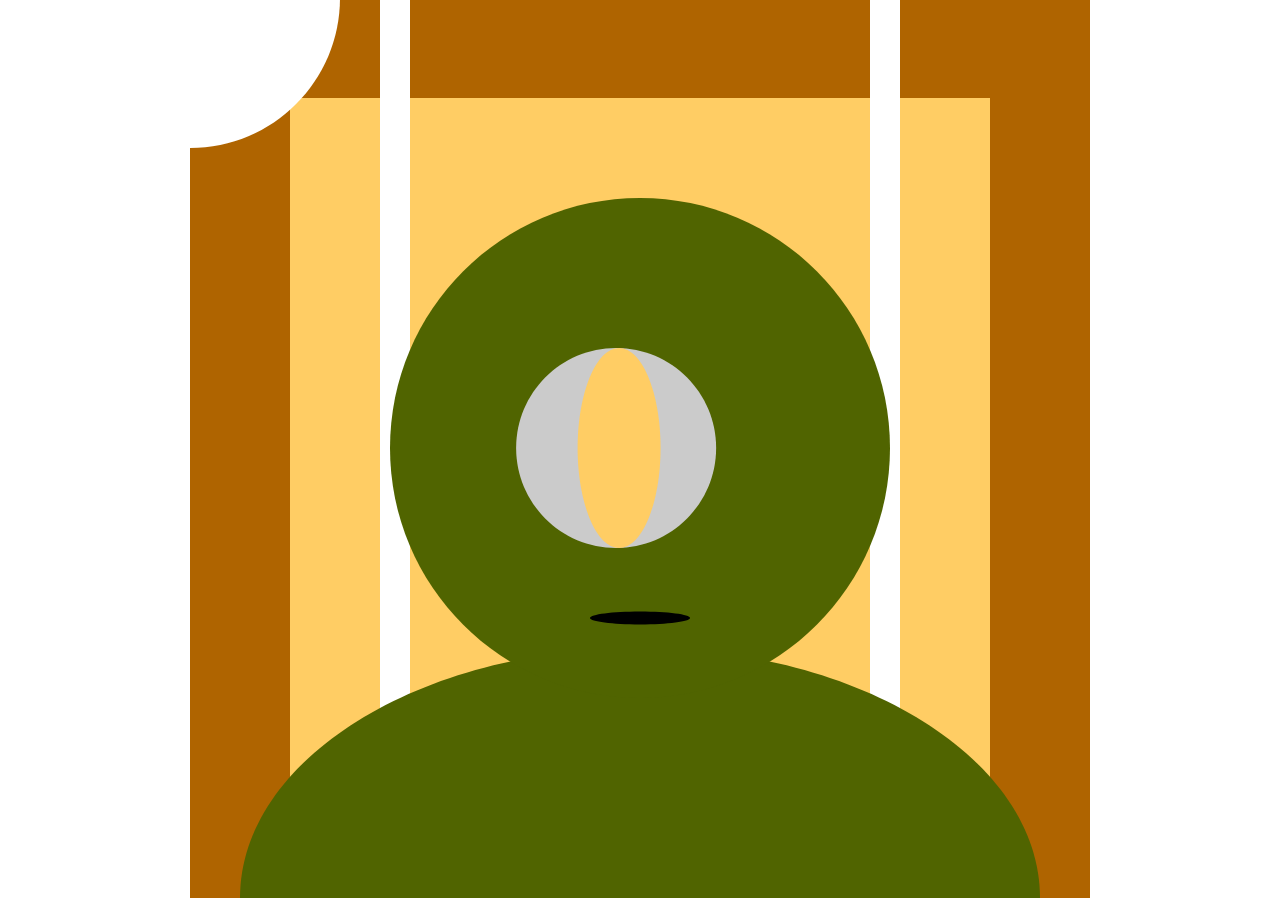
<file: Exercises/Conversation with a foreign entity/index.html>
<!DOCTYPE html>
<html>
  <head>
    <meta charset="utf-8">
    <meta name="viewport" width=device-width, initial-scale=1.0, maximum-scale=1.0, user-scalable=0>

    <title>Conversation with a foreign entity</title>

    <!-- CSS stylesheet(s) -->
    <link rel="stylesheet" type="text/css" href="css/style.css" />

    <!-- Library script(s) -->
    <script src="js/libraries/p5.min.js"></script>
    <script src="js/libraries/p5.sound.min.js"></script>

    <!-- My script(s) -->
    <script src="js/script.js"></script>
  </head>

  <body>
    <!-- HTML would go here if needed. -->
  </body>

</html>
</file>
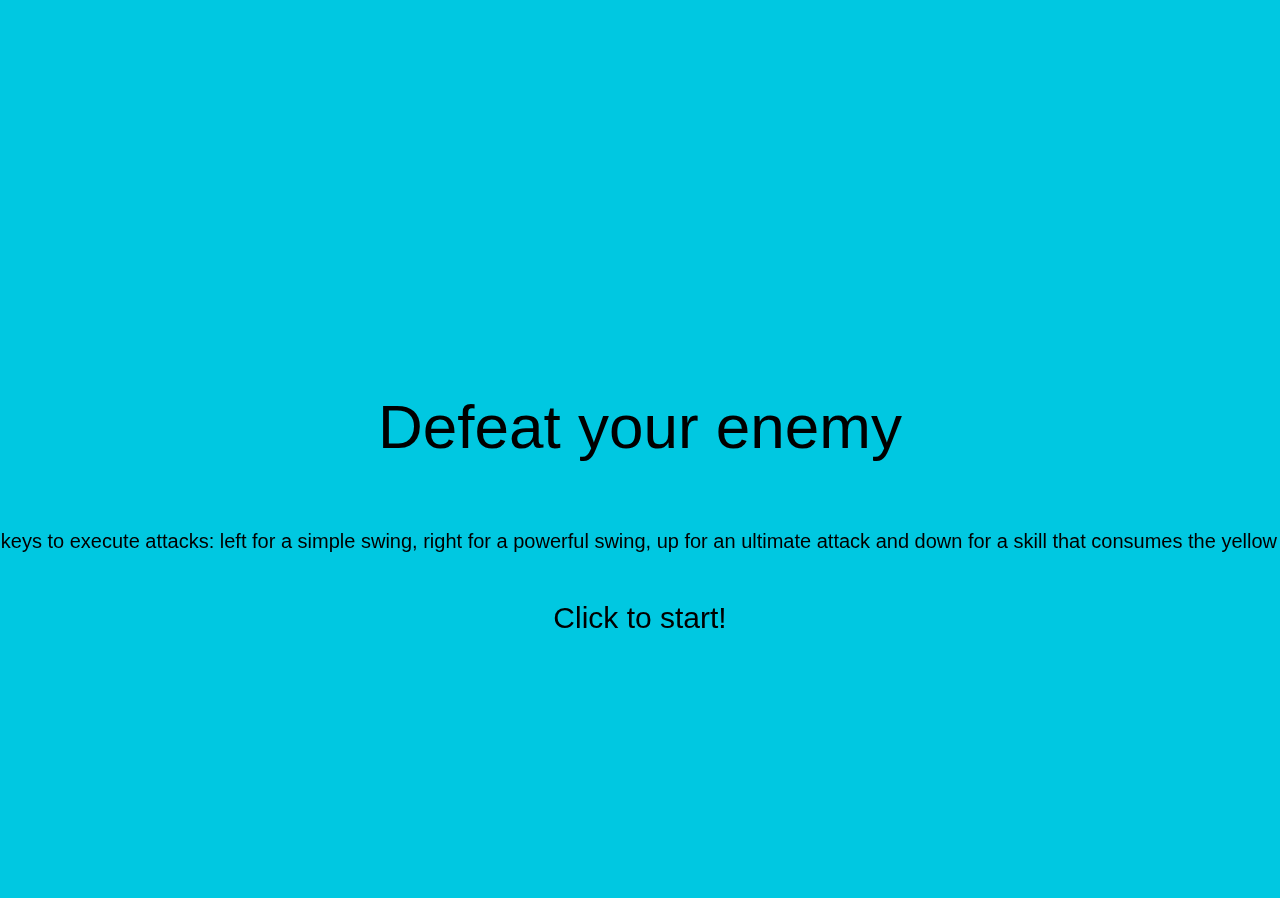
<file: Exercises/Project 2/index.html>
<!DOCTYPE html>
<html>

<head>
  <meta charset="utf-8">
  <meta name="viewport" width=device-width, initial-scale=1.0, maximum-scale=1.0, user-scalable=0>

  <title>Fateful Encounter!</title>

  <!-- CSS stylesheet(s) -->
  <link rel="stylesheet" type="text/css" href="css/style.css" />

  <!-- Library script(s) -->
  <script src="js/libraries/p5.min.js"></script>
  <script src="js/libraries/p5.sound.min.js"></script>

  <!-- My script(s) -->
  <script src="js/PlayerCharacter.js"></script>
  <script src="js/Enemy.js"></script>
  <script src="js/script.js"></script>
</head>

<body>
  <!-- HTML would go here if needed. -->
</body>

</html>
</file>
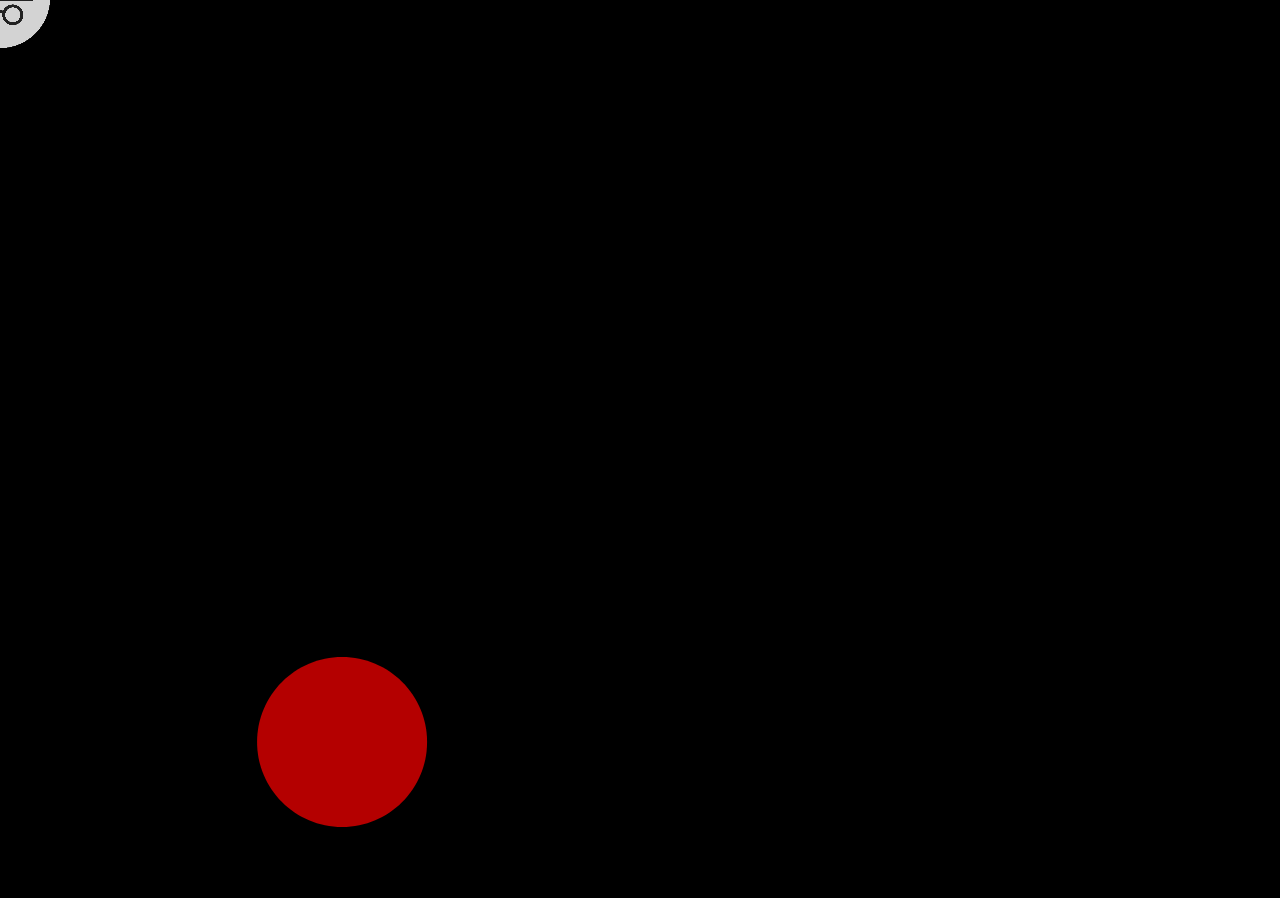
<file: Exercises/Week 3 Avoid the enemy!/index.html>
<!DOCTYPE html>
<html>
  <head>
    <meta charset="utf-8">
    <meta name="viewport" width=device-width, initial-scale=1.0, maximum-scale=1.0, user-scalable=0>

    <title>Avoid the enemy!</title>

    <!-- CSS stylesheet(s) -->
    <link rel="stylesheet" type="text/css" href="css/style.css" />

    <!-- Library script(s) -->
    <script src="js/libraries/p5.min.js"></script>
    <script src="js/libraries/p5.sound.min.js"></script>

    <!-- My script(s) -->
    <script src="js/script.js"></script>
  </head>

  <body>
    <!-- HTML would go here if needed. -->
  </body>

</html>
</file>
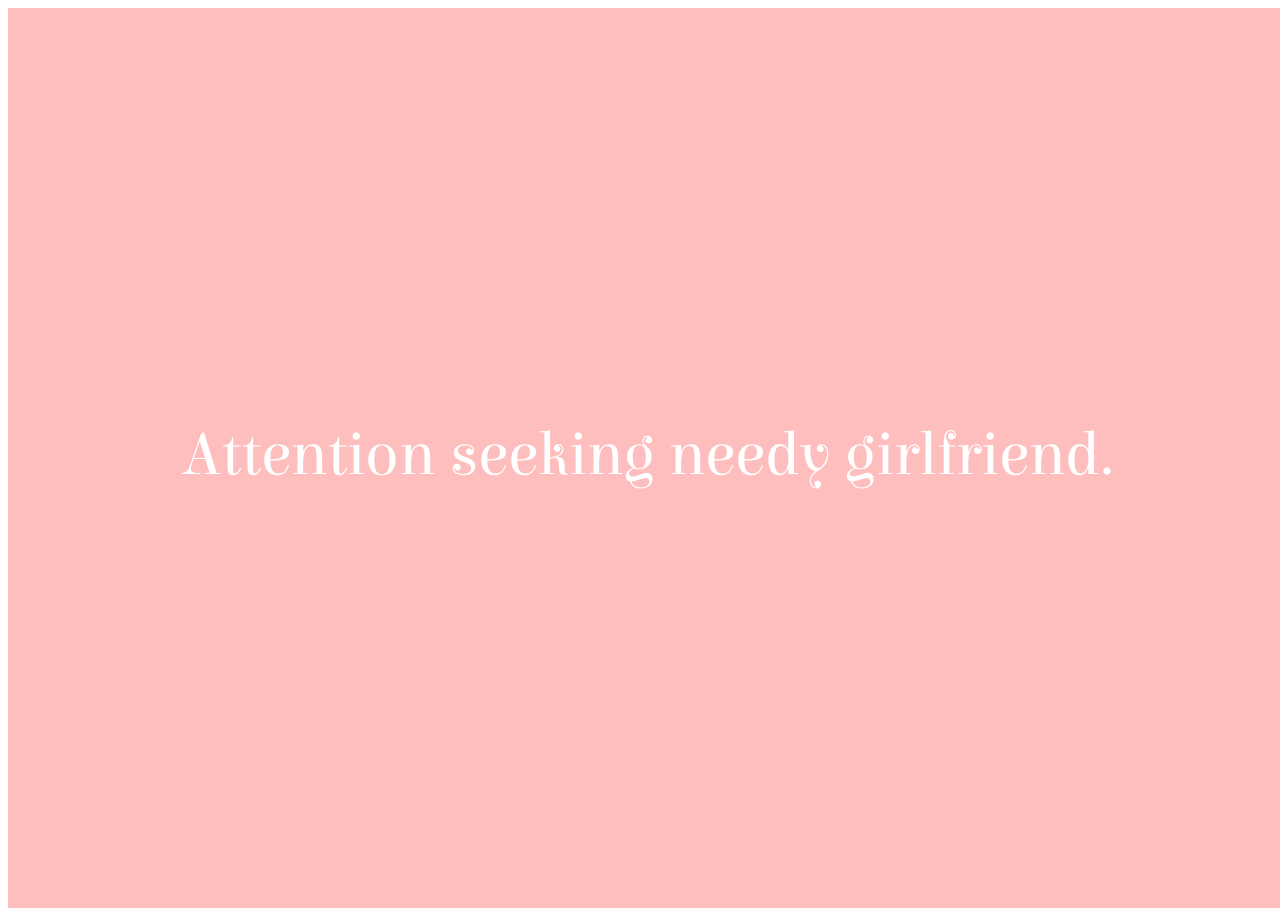
<file: Exercises/Week 4 Needy Love/index.html>
<!DOCTYPE html>
<html>

<head>
  <meta charset="utf-8">
  <meta name="viewport" width=device-width, initial-scale=1.0, maximum-scale=1.0, user-scalable=0>

  <title>Needy love</title>

  <!-- CSS stylesheet(s) -->
  <link href="https://fonts.googleapis.com/css2?family=Elsie&display=swap" rel="stylesheet" type="text/css"
    href="css/style.css" />

  <!-- Library script(s) -->
  <script src="js/libraries/p5.min.js"></script>
  <script src="js/libraries/p5.sound.min.js"></script>

  <!-- My script(s) -->
  <script src="js/script.js"></script>
</head>

<body>
  <!-- HTML would go here if needed. -->
</body>

</html>
</file>
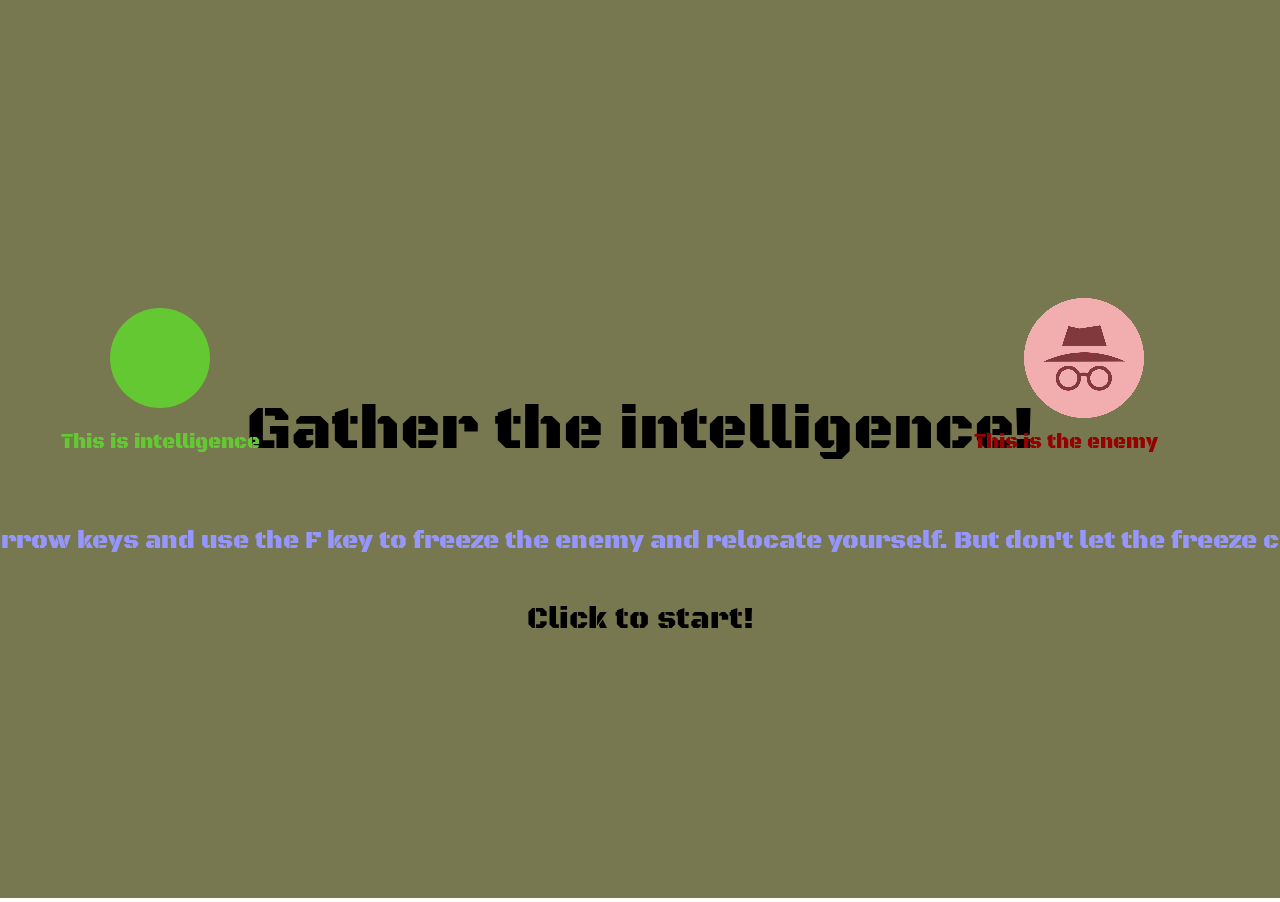
<file: Exercises/Week 5 Gathering intelligence/index.html>
<!DOCTYPE html>
<html>

<head>
  <meta charset="utf-8">
  <meta name="viewport" width=device-width, initial-scale=1.0, maximum-scale=1.0, user-scalable=0>

  <title>Gather intelligence</title>

  <!-- CSS stylesheet(s) -->
  <link rel="stylesheet" type="text/css" href="css/style.css" />

  <!-- Library script(s) -->
  <script src="js/libraries/p5.min.js"></script>
  <script src="js/libraries/p5.sound.min.js"></script>

  <!-- My script(s) -->
  <script src="js/script.js"></script>

  <!-- Extra fonts -->
  <link rel="preconnect" href="https://fonts.googleapis.com">
<link rel="preconnect" href="https://fonts.gstatic.com" crossorigin>
<link href="https://fonts.googleapis.com/css2?family=Black+Ops+One&family=Tilt+Neon&display=swap" rel="stylesheet">
</head>

<body>
  <!-- HTML would go here if needed. -->
</body>

</html>
</file>
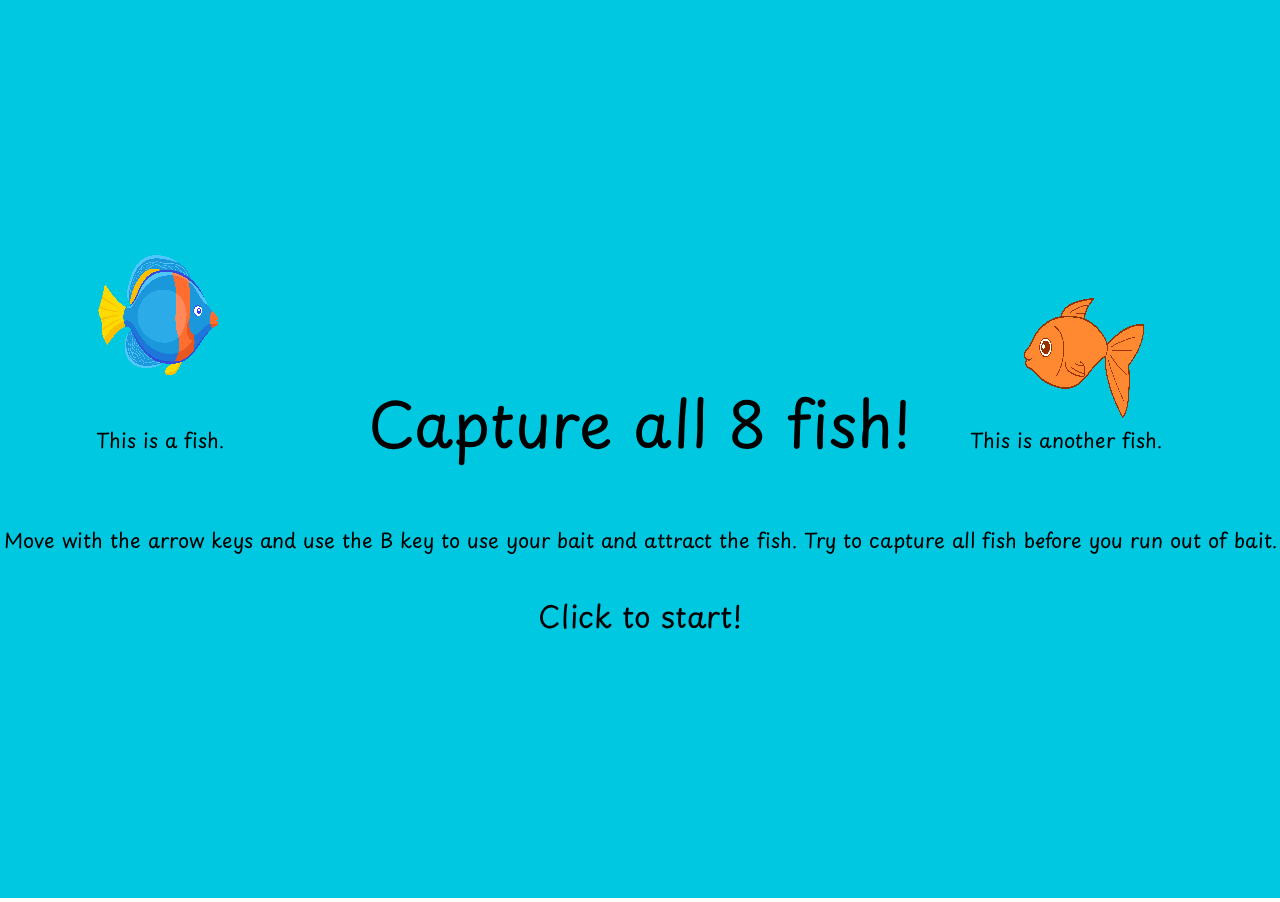
<file: Exercises/Week 6 Fisherman's Job/index.html>
<!DOCTYPE html>
<html>

<head>
  <meta charset="utf-8">
  <meta name="viewport" width=device-width, initial-scale=1.0, maximum-scale=1.0, user-scalable=0>

  <title>Fisherman's Job</title>

  <!-- CSS stylesheet(s) -->
  <link rel="stylesheet" type="text/css" href="css/style.css" />

  <!-- Library script(s) -->
  <script src="js/libraries/p5.min.js"></script>
  <script src="js/libraries/p5.sound.min.js"></script>

  <!-- My script(s) -->
  <script src="js/script.js"></script>

  <!-- Extra Font -->
  <link rel="preconnect" href="https://fonts.googleapis.com">
  <link rel="preconnect" href="https://fonts.gstatic.com" crossorigin>
  <link href="https://fonts.googleapis.com/css2?family=Playpen+Sans:wght@600&display=swap" rel="stylesheet">

</head>

<body>
  <!-- HTML would go here if needed. -->
</body>

</html>
</file>
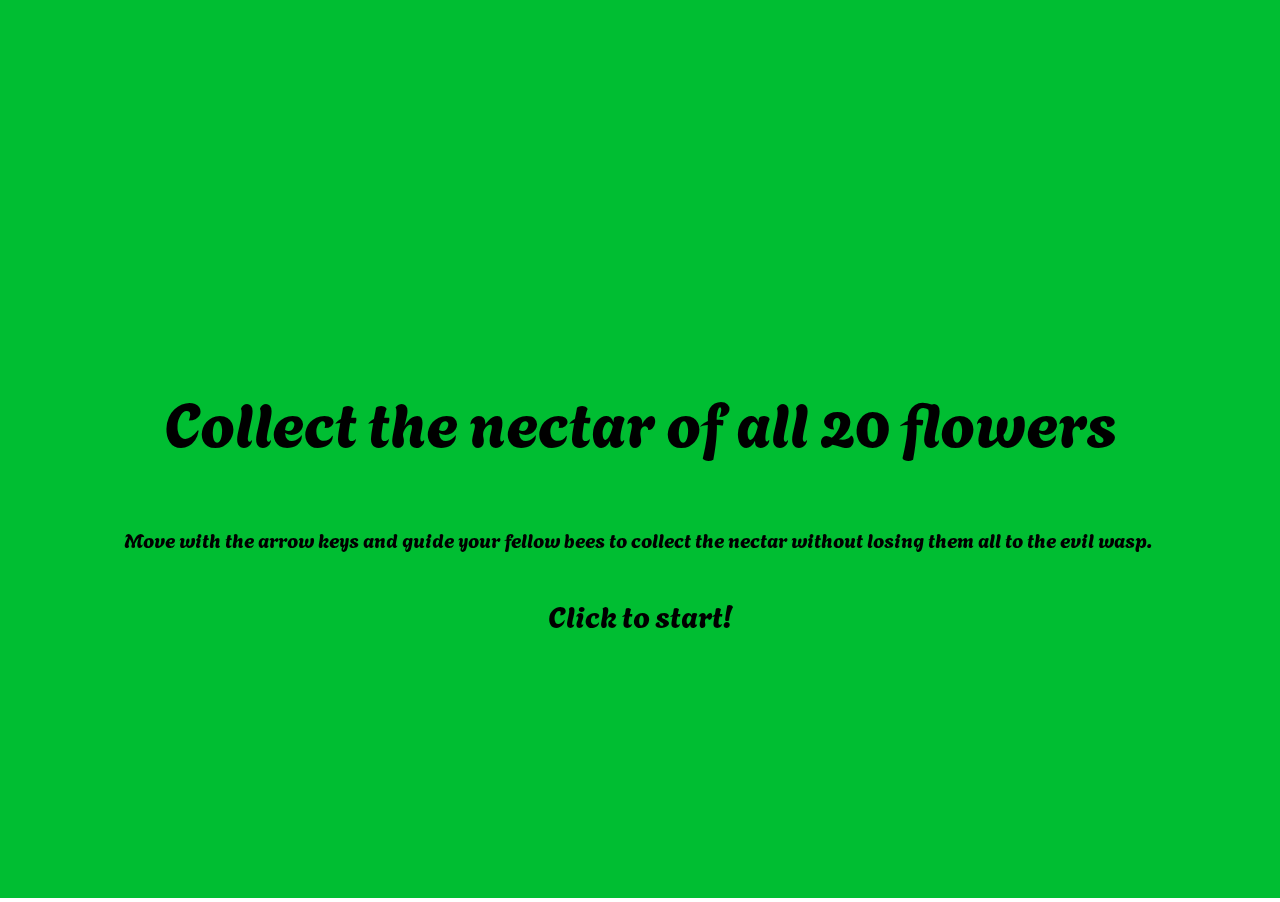
<file: Exercises/Week 7 Guide the bees!/index.html>
<!DOCTYPE html>
<html>

<head>
  <meta charset="utf-8">
  <meta name="viewport" width=device-width, initial-scale=1.0, maximum-scale=1.0, user-scalable=0>

  <title>Guide the Bees!</title>

  <!-- CSS stylesheet(s) -->
  <link rel="stylesheet" type="text/css" href="css/style.css" />

  <!-- Library script(s) -->
  <script src="js/libraries/p5.min.js"></script>
  <script src="js/libraries/p5.sound.min.js"></script>

  <!-- My script(s) -->
  <script src="js/QueenBee.js"></script>
  <script src="js/Bee.js"></script>
  <script src="js/Wasp.js"></script>
  <script src="js/Flower.js"></script>
  <script src="js/script.js"></script>

  <!-- Extra Fonts -->
  <link rel="preconnect" href="https://fonts.googleapis.com">
  <link rel="preconnect" href="https://fonts.gstatic.com" crossorigin>
  <link href="https://fonts.googleapis.com/css2?family=Agbalumo&display=swap" rel="stylesheet">
</head>

<body>
  <!-- HTML would go here if needed. -->
</body>

</html>
</file>
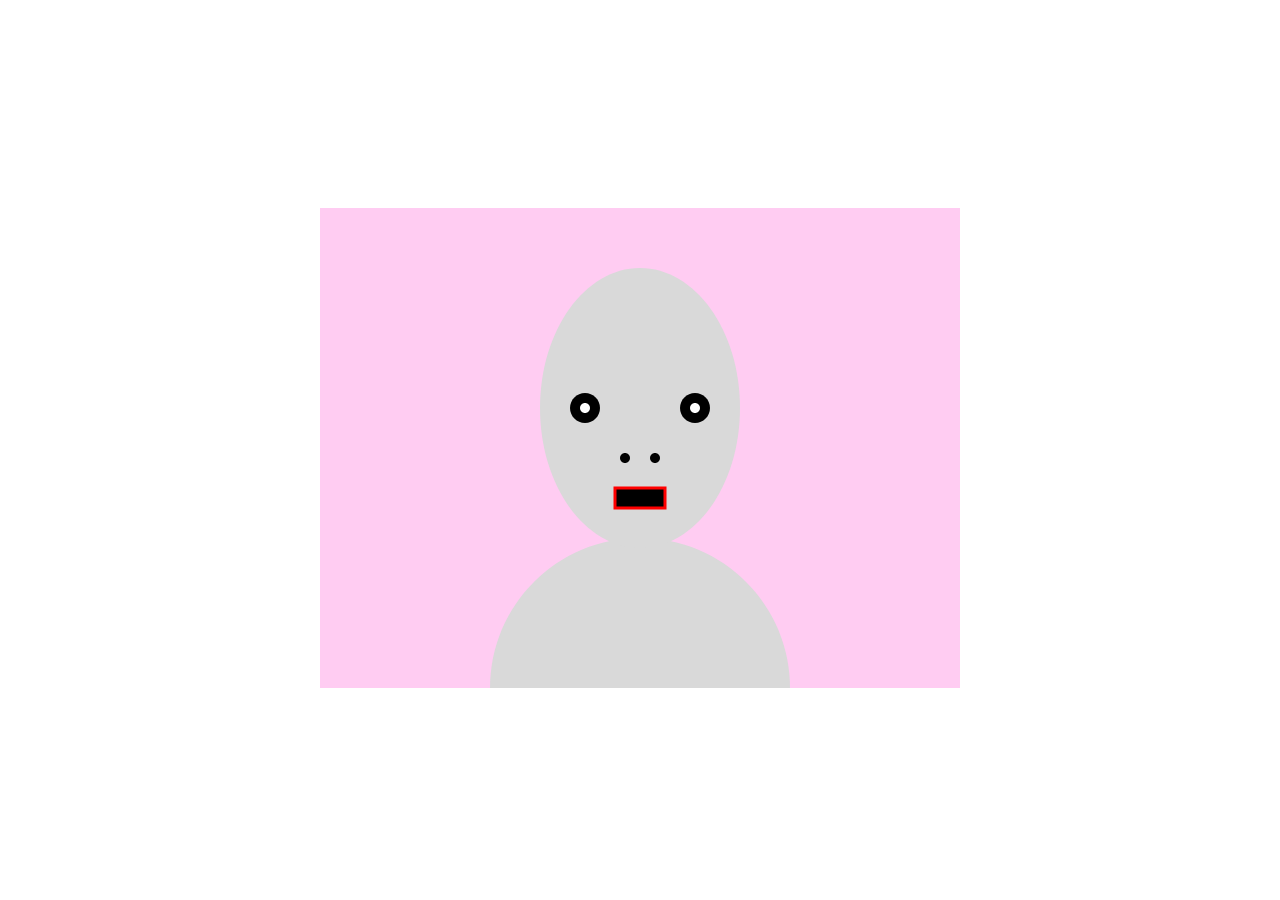
<file: Experiments/02 - Draw an Alien/index.html>
<!DOCTYPE html>
<html>
  <head>
    <meta charset="utf-8">
    <meta name="viewport" width=device-width, initial-scale=1.0, maximum-scale=1.0, user-scalable=0>

    <title>Alien Drawing</title>

    <!-- CSS stylesheet(s) -->
    <link rel="stylesheet" type="text/css" href="css/style.css" />

    <!-- Library script(s) -->
    <script src="js/libraries/p5.min.js"></script>
    <script src="js/libraries/p5.sound.min.js"></script>

    <!-- My script(s) -->
    <script src="js/script.js"></script>
  </head>

  <body>
    <!-- HTML would go here if needed. -->
  </body>

</html>
</file>
<file: Exercises/Conversation with a foreign entity/css/style.css>
/*********************************************

Here is a description of any special CSS used.
In this case it's just padding and margin to 0
and then centring the canvas (and anything else)
using the CSS Grid.

Also hides overflow.

**********************************************/

body {
  padding: 0;
  margin: 0;
  display: grid; /* Set up the grid and justify/align to center */
  justify-content: center;
  align-content: center;
  height: 100vh; /* Body is the height of the viewport */
  overflow: hidden; /* Hide anything that goes off the window size */
}
</file>
<file: Exercises/Project 2/css/style.css>
/*********************************************

Here is a description of any special CSS used.
In this case it's just padding and margin to 0
and then centring the canvas (and anything else)
using the CSS Grid.

Also hides overflow.

**********************************************/

body {
  padding: 0;
  margin: 0;
  display: grid; /* Set up the grid and justify/align to center */
  justify-content: center;
  align-content: center;
  height: 100vh; /* Body is the height of the viewport */
  overflow: hidden; /* Hide anything that goes off the window size */
}
</file>
<file: Exercises/Week 3 Avoid the enemy!/css/style.css>
/*********************************************

Here is a description of any special CSS used.
In this case it's just padding and margin to 0
and then centring the canvas (and anything else)
using the CSS Grid.

Also hides overflow.

**********************************************/

body {
  padding: 0;
  margin: 0;
  display: grid; /* Set up the grid and justify/align to center */
  justify-content: center;
  align-content: center;
  height: 100vh; /* Body is the height of the viewport */
  overflow: hidden; /* Hide anything that goes off the window size */
}
</file>
<file: Exercises/Week 4 Needy Love/css/style.css>
/*********************************************

Here is a description of any special CSS used.
In this case it's just padding and margin to 0
and then centring the canvas (and anything else)
using the CSS Grid.

Also hides overflow.

**********************************************/

body {
  padding: 0;
  margin: 0;
  display: grid; /* Set up the grid and justify/align to center */
  justify-content: center;
  align-content: center;
  height: 100vh; /* Body is the height of the viewport */
  overflow: hidden; /* Hide anything that goes off the window size */
}
</file>
<file: Exercises/Week 5 Gathering intelligence/css/style.css>
/*********************************************

Here is a description of any special CSS used.
In this case it's just padding and margin to 0
and then centring the canvas (and anything else)
using the CSS Grid.

Also hides overflow.

**********************************************/

body {
  padding: 0;
  margin: 0;
  display: grid; /* Set up the grid and justify/align to center */
  justify-content: center;
  align-content: center;
  height: 100vh; /* Body is the height of the viewport */
  overflow: hidden; /* Hide anything that goes off the window size */
  text-align: center;
}
</file>
<file: Exercises/Week 6 Fisherman's Job/css/style.css>
/*********************************************

Here is a description of any special CSS used.
In this case it's just padding and margin to 0
and then centring the canvas (and anything else)
using the CSS Grid.

Also hides overflow.

**********************************************/

body {
  padding: 0;
  margin: 0;
  display: grid; /* Set up the grid and justify/align to center */
  justify-content: center;
  align-content: center;
  height: 100vh; /* Body is the height of the viewport */
  overflow: hidden; /* Hide anything that goes off the window size */
}
</file>
<file: Exercises/Week 7 Guide the bees!/css/style.css>
/*********************************************

Here is a description of any special CSS used.
In this case it's just padding and margin to 0
and then centring the canvas (and anything else)
using the CSS Grid.

Also hides overflow.

**********************************************/

body {
  padding: 0;
  margin: 0;
  display: grid; /* Set up the grid and justify/align to center */
  justify-content: center;
  align-content: center;
  height: 100vh; /* Body is the height of the viewport */
  overflow: hidden; /* Hide anything that goes off the window size */
}
</file>
<file: Experiments/02 - Draw an Alien/css/style.css>
/*********************************************

Here is a description of any special CSS used.
In this case it's just padding and margin to 0
and then centring the canvas (and anything else)
using the CSS Grid.

Also hides overflow.

**********************************************/

body {
  padding: 0;
  margin: 0;
  display: grid; /* Set up the grid and justify/align to center */
  justify-content: center;
  align-content: center;
  height: 100vh; /* Body is the height of the viewport */
  overflow: hidden; /* Hide anything that goes off the window size */
}
</file>
